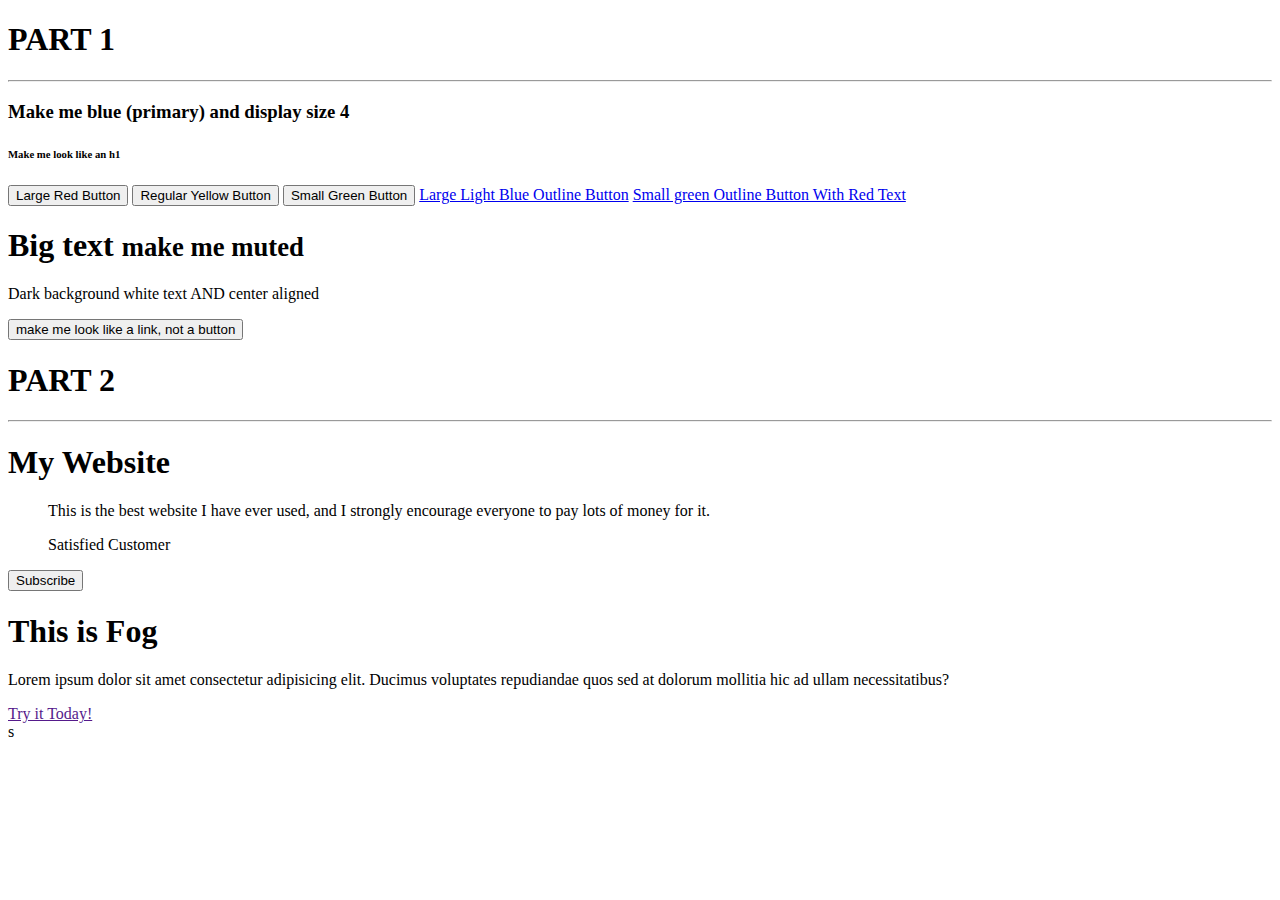
<file: exercise1-solution.html>
<!doctype html>
<html lang="en">

<head>
    <!-- Required meta tags -->
    <meta charset="utf-8">
    <meta name="viewport" content="width=device-width, initial-scale=1, shrink-to-fit=no">

    <!-- Bootstrap CSS -->
    <link rel="stylesheet" href="https://stackpath.bootstrapcdn.com/bootstrap/4.1.3/css/bootstrap.min.css" integrity="sha384-MCw98/SFnGE8fJT3GXwEOngsV7Zt27NXFoaoApmYm81iuXoPkFOJwJ8ERdknLPMO"
        crossorigin="anonymous">

    <title>Exercise</title>
</head>

<body>
    <h1>PART 1</h1>
    <hr>
    <div class="container">
        <h3 class="text-primary display-4">Make me blue (primary) and display size 4</h3>
        <h6 class="h1">Make me look like an h1</h6>

        <button class="btn btn-lg btn-danger">Large Red Button</button>
        <button class="btn btn-warning">Regular Yellow Button</button>
        <button class="btn btn-success btn-sm">Small Green Button</button>
        <a href="#" class="btn btn-outline-info btn-lg">Large Light Blue Outline Button</a>
        <a href="#" class="btn btn-outline-success btn-sm text-danger">Small green Outline Button With Red Text</a>

        <h1>Big text <small class="text-muted">make me muted</small></h1>

        <p class="bg-dark text-white text-center">Dark background white text AND center aligned</p>

        <button class="btn btn-link">make me look like a link, not a button</button>
    </div>

    <h1>PART 2</h1>
    <hr>
    <!-- See the screenshot included in this folder -->
    <!-- BG Image URL: https://images.unsplash.com/photo-1514418197935-e0cac2bb695a?ixlib=rb-0.3.5&ixid=eyJhcHBfaWQiOjEyMDd9&s=73703fc107d2c3f2835ec8af1f981c25&auto=format&fit=crop&w=1950&q=80 -->
    <!-- Add your markup below -->

    <div class="container">
        <div class="jumbotron">
            <h1 class="display-3">My Website</h1>
            <blockquote class="blockquote">
                <p>This is the best website I have ever used, and I strongly encourage everyone to pay lots of money for
                    it.</p>
                <footer class="blockquote-footer">Satisfied Customer</footer>
            </blockquote>
            <button class="btn btn-lg btn-info">Subscribe</button>
        </div>
    </div>

    <div id="fog-header" class="jumbotron jumbotron-fluid">
        <div class="container">
            <h1 class="display-4">This is Fog</h1>
            <p class="lead">Lorem ipsum dolor sit amet consectetur adipisicing elit. Ducimus voluptates repudiandae quos
                sed at dolorum mollitia hic ad ullam necessitatibus?</p>
            <a href="" class="btn btn-success btn-lg">Try it Today!</a>
        </div>s
    </div>

    <style>
        #fog-header {
            background: url("https://images.unsplash.com/photo-1514418197935-e0cac2bb695a?ixlib=rb-0.3.5&ixid=eyJhcHBfaWQiOjEyMDd9&s=73703fc107d2c3f2835ec8af1f981c25&auto=format&fit=crop&w=1950&q=80");
            background-position: center;
        }
    </style>







    <script src="https://code.jquery.com/jquery-3.3.1.slim.min.js" integrity="sha384-q8i/X+965DzO0rT7abK41JStQIAqVgRVzpbzo5smXKp4YfRvH+8abtTE1Pi6jizo"
        crossorigin="anonymous"></script>
    <script src="https://cdnjs.cloudflare.com/ajax/libs/popper.js/1.14.3/umd/popper.min.js" integrity="sha384-ZMP7rVo3mIykV+2+9J3UJ46jBk0WLaUAdn689aCwoqbBJiSnjAK/l8WvCWPIPm49"
        crossorigin="anonymous"></script>
    <script src="https://stackpath.bootstrapcdn.com/bootstrap/4.1.3/js/bootstrap.min.js" integrity="sha384-ChfqqxuZUCnJSK3+MXmPNIyE6ZbWh2IMqE241rYiqJxyMiZ6OW/JmZQ5stwEULTy"
        crossorigin="anonymous"></script>
</body>

</html>
</file>
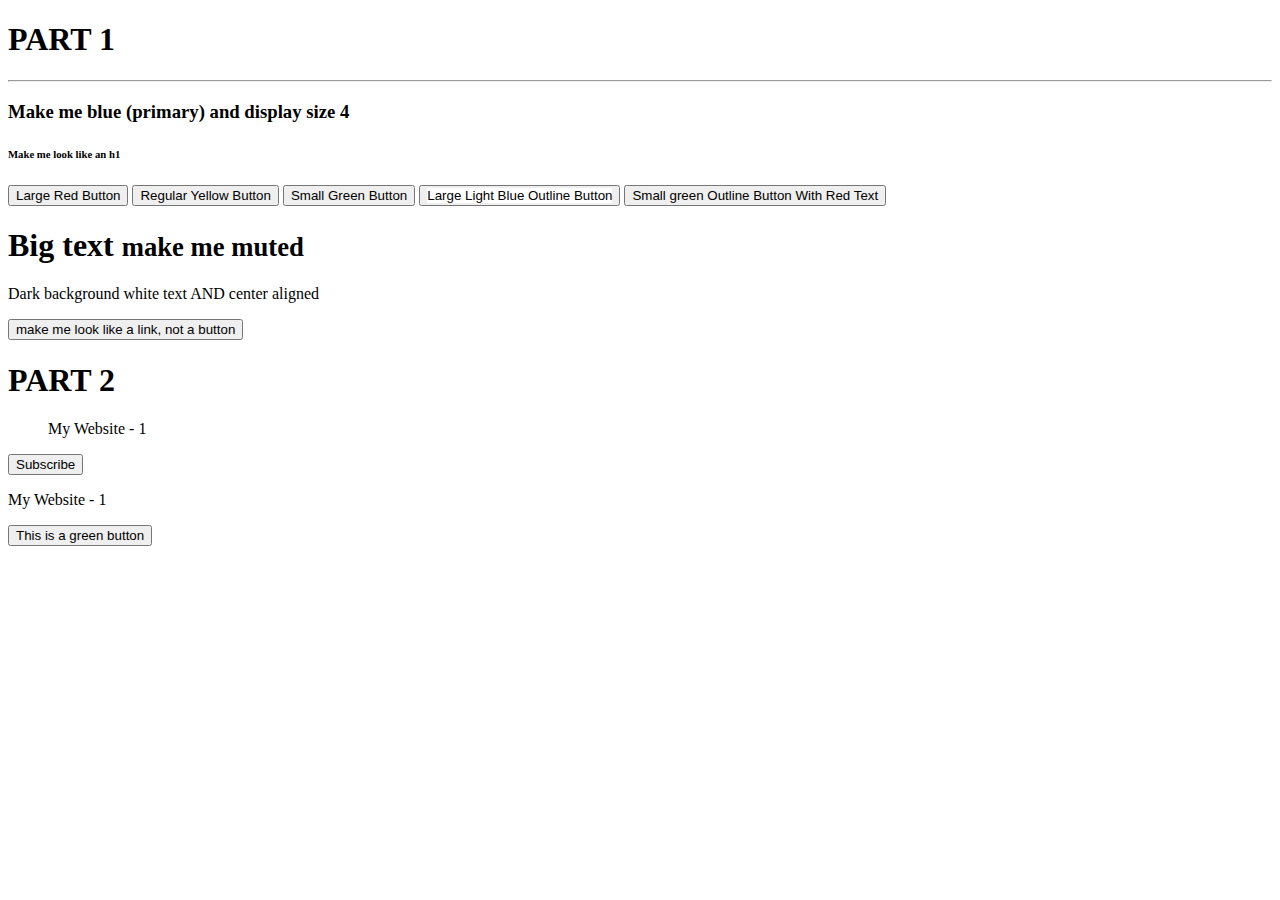
<file: exercise1-starter.html>
<!doctype html>
<html lang="en">

<head>
    <!-- Required meta tags -->
    <meta charset="utf-8">
    <meta name="viewport" content="width=device-width, initial-scale=1, shrink-to-fit=no">

    <!-- Bootstrap CSS -->
    <link rel="stylesheet" href="https://stackpath.bootstrapcdn.com/bootstrap/4.1.3/css/bootstrap.min.css" integrity="sha384-MCw98/SFnGE8fJT3GXwEOngsV7Zt27NXFoaoApmYm81iuXoPkFOJwJ8ERdknLPMO"
        crossorigin="anonymous">

    <title>Exercise</title>
</head>

<body>
    <h1>PART 1</h1>
    <hr>
    <div class="container">
        <h3 class = "text-primary display-4">Make me blue (primary) and display size 4</h3>
        <h6 class ="h1">Make me look like an h1</h6>

        <button class = "btn btn-lg btn-danger">Large Red Button</button>
        <button class = "btn btn-warning">Regular Yellow Button</button>
        <button class = "btn btn-sm btn-success">Small Green Button</button>
        <button class = "btn btn-lg btn-outline-primary">
            <a id = "white" >Large Light Blue Outline Button</a>
        </button>
        <button class = "btn btn-sm btn-outline-success">
            <a class = "text-danger">Small green Outline Button With Red Text</a>
        </button>
        
        <h1 class="text-lg">Big text <small class = "text-muted">make me muted</small></h1>

        <div class="bg-dark text-center">
            <p class = "text-white">Dark background white text AND center aligned</p>
        </div>
        

        <button class = "btn btn-link">make me look like a link, not a button</button>
    </div>

   


    <h1>PART 2</h1>
    
    <!-- See the screenshot included in this folder -->
    <!-- BG Image URL: -->
    <!-- Add your markup below -->


    <div id = "fog-header" class="jumbotron jumbotron-fluid">
        <div class="container">
            <blockquote class = "blockquote">
            <p>My Website - 1 </p>
            </blockquote>
            <button class = "btn btn-lg btn-info">
            Subscribe
            </button>
            
        </div>
        <div class="container">
            <p>My Website - 1 </p>
            <button class = "btn btn-success">This is a green button</button>
        </div>
    </div>



     <style>
            #white{
                background: white;
            }
            #red{
                background: red;
            }
             #fog-header {
            background: url("https://images.unsplash.com/photo-1514418197935-e0cac2bb695a?ixlib=rb-0.3.5&ixid=eyJhcHBfaWQiOjEyMDd9&s=73703fc107d2c3f2835ec8af1f981c25&auto=format&fit=crop&w=1950&q=80");
            background-position: center;
        }
        </style>


    <script src="https://code.jquery.com/jquery-3.3.1.slim.min.js" integrity="sha384-q8i/X+965DzO0rT7abK41JStQIAqVgRVzpbzo5smXKp4YfRvH+8abtTE1Pi6jizo"
        crossorigin="anonymous"></script>
    <script src="https://cdnjs.cloudflare.com/ajax/libs/popper.js/1.14.3/umd/popper.min.js" integrity="sha384-ZMP7rVo3mIykV+2+9J3UJ46jBk0WLaUAdn689aCwoqbBJiSnjAK/l8WvCWPIPm49"
        crossorigin="anonymous"></script>
    <script src="https://stackpath.bootstrapcdn.com/bootstrap/4.1.3/js/bootstrap.min.js" integrity="sha384-ChfqqxuZUCnJSK3+MXmPNIyE6ZbWh2IMqE241rYiqJxyMiZ6OW/JmZQ5stwEULTy"
        crossorigin="anonymous"></script>
</body>

</html>
</file>
